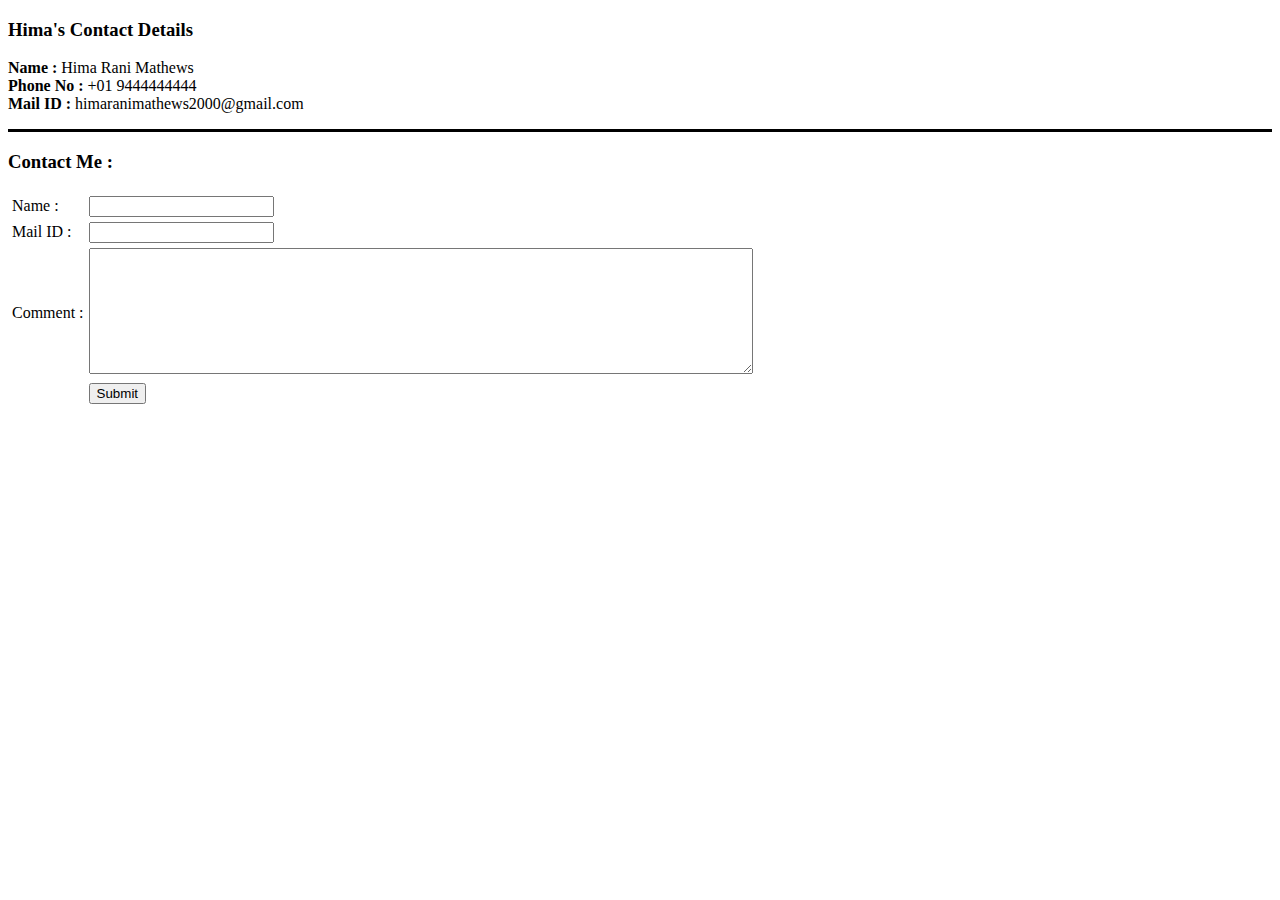
<file: contact.html>
<!DOCTYPE html>
<html lang="en" dir="ltr">
  <head>
    <meta charset="utf-8">
    <title>My Contact Details</title>
  </head>
  <body>
<p>
  <h3>Hima's Contact Details</h3>
  <strong>Name : </strong> Hima Rani Mathews <br>
  <strong>Phone No :</strong> +01 9444444444 <br>
  <strong>Mail ID :</strong> himaranimathews2000@gmail.com <br>
</p>
<hr size=3 color="black" />
<h3>Contact Me : </h3>
<form class="" action="mailto:himaranimathews@gmail.com" method="post">
  <table cellspacing="3">
    <tr>
      <td><label for="">Name : </label></td><td>  <input type="text" name="" value=""></td>
    </tr>
    <tr>
      <td><label for="">Mail ID :</label></td><td><input type="email" name="" value=""></td>
    </tr>
    <tr>
      <td><label for="">Comment :</label></td><td><textarea name="name" rows="8" cols="80"></textarea></td>
    </tr>
    <tr>
      <td></td><td><input type="submit"></td>
    </tr>
  </table>
</form>
  </body>
</html>
</file>
